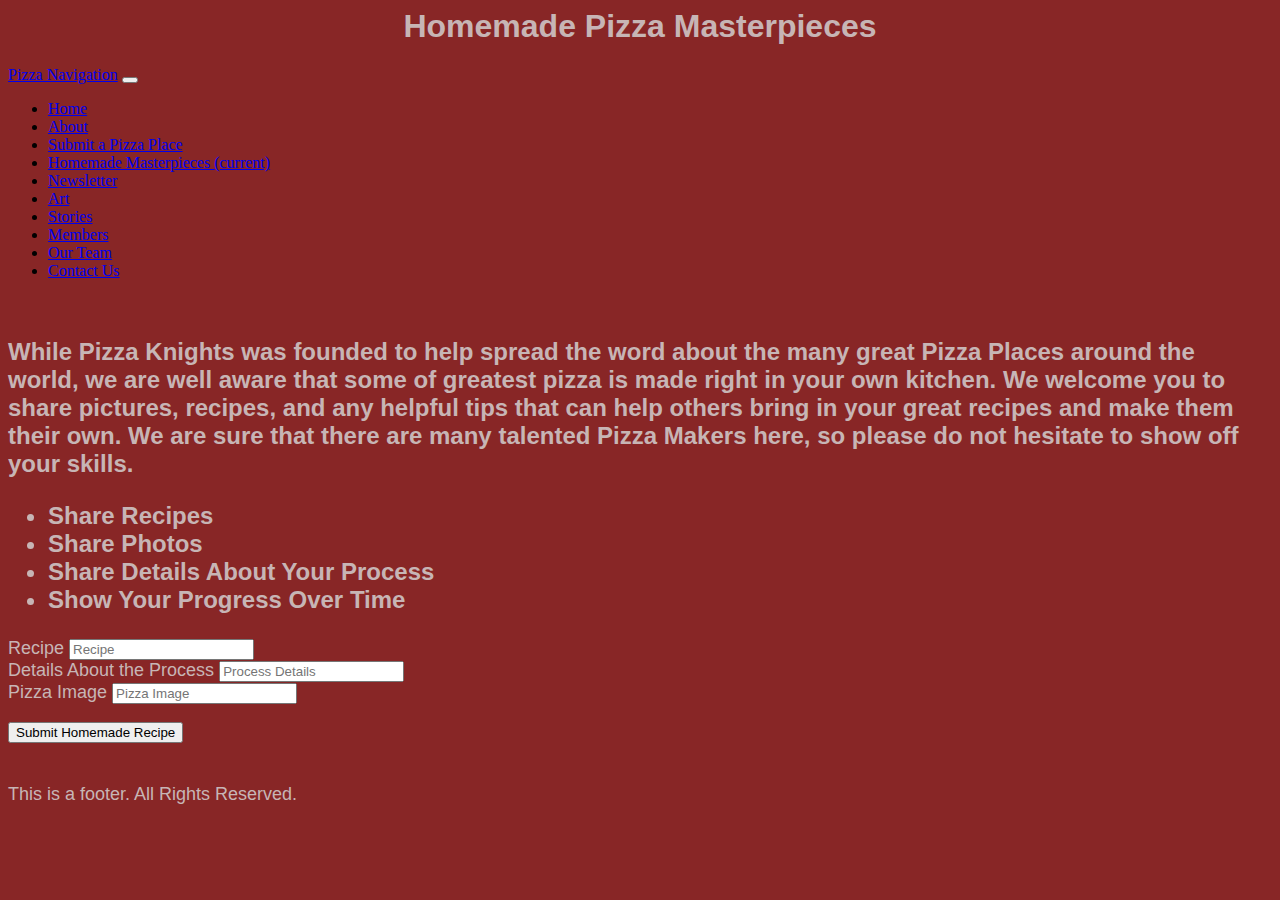
<file: homemade.html>
<html lang="en">
  <head>
    <meta charset="UTF-8" />
    <meta http-equiv="X-UA-Compatible" content="IE=edge" />
    <meta name="viewport" content="width=device-width, initial-scale=1.0" />
    <!-- links to CSS styling -->
    <link
      href="https://cdn.jsdelivr.net/npm/bootstrap@5.1.3/dist/css/bootstrap.min.css"
      rel="stylesheet"
      integrity="sha384-1BmE4kWBq78iYhFldvKuhfTAU6auU8tT94WrHftjDbrCEXSU1oBoqyl2QvZ6jIW3"
      crossorigin="anonymous"
    />
    <link rel="stylesheet" href="styles.css" />
    <title>Homemade Pizza Masterpieces</title>
  </head>
  <body>
    <h1 id="homemade-header">Homemade Pizza Masterpieces</h1>
    
    <nav class="navbar navbar-expand-lg navbar-light bg-light">
        <a class="navbar-brand" href="#">Pizza Navigation</a>
        <button
          class="navbar-toggler"
          type="button"
          data-toggle="collapse"
          data-target="#navbarSupportedContent"
          aria-controls="navbarSupportedContent"
          aria-expanded="false"
          aria-label="Toggle navigation"
        >
          <span class="navbar-toggler-icon"></span>
        </button>
  
        <div class="collapse navbar-collapse" id="navbarSupportedContent">
          <ul class="navbar-nav mr-auto">
            <li class="nav-item active">
              <a class="nav-link" href="index.html"
                >Home </a
              >
            </li>
            <li class="nav-item">
              <a class="nav-link" href="about.html">About </a>
            </li>
            <li class="nav-item">
                <a class="nav-link" href="shops.html">Submit a Pizza Place</a>
            </li>
            <li class="nav-item">
                <a class="nav-link" href="homemade.html">Homemade Masterpieces <span class="sr-only">(current)</span></a>
            </li>
            <li class="nav-item">
                <a class="nav-link" href="newsletter.html">Newsletter</a>
            </li>
            <li class="nav-item">
                <a class="nav-link" href="pizza-art.html">Art</a>
            </li>
            <li class="nav-item">
                <a class="nav-link" href="pizza-stories.html">Stories</a>
            </li>
            <li class="nav-item">
                <a class="nav-link" href="users.html">Members</a>
            </li>
            <li class="nav-item">
                <a class="nav-link" href="team.html">Our Team</a>
            </li>
            <li class="nav-item">
                <a class="nav-link" href="contact.html">Contact Us</a>
            </li>
           
              
      </nav>

      <br>


    <div id="homemade-div-1">
      <p id="homemade-paragraph-1">
        While Pizza Knights was founded to help spread the word about the many
        great Pizza Places around the world, we are well aware that some of
        greatest pizza is made right in your own kitchen. We welcome you to
        share pictures, recipes, and any helpful tips that can help others bring
        in your great recipes and make them their own. We are sure that there
        are many talented Pizza Makers here, so please do not hesitate to show
        off your skills.
      </p>
      <ul id="homemade-list-1">
        <li>Share Recipes</li>
        <li>Share Photos</li>
        <li>Share Details About Your Process</li>
        <li>Show Your Progress Over Time</li>
      </ul>
      <!-- Unordered List uses bullet points -->
    </div>
    <div id="homemade-div-2">
        <form>
            <div class="form-group">
              <label for="recipe">Recipe</label>
              <input type="text" class="form-control" id="recipe-name" placeholder="Recipe">
            </div>
            <div class="form-group">
              <label for="details">Details About the Process</label>
              <input type="text" class="form-control" id="details" placeholder="Process Details">
            </div>
            <div class="form-group">
                <label for="pizza-image">Pizza Image</label>
                <input type="text" class="form-control" id="pizza-image" placeholder="Pizza Image">
            </div>
          </form>
          <button type="button" id="homemade-button" class="btn btn-dark">Submit Homemade Recipe</button>
    </div>
    <div class="msg" id="msg-1-homemade"></div>
    <ul id="homemade-list"></ul>
    <footer id="homemade-footer">This is a footer. All Rights Reserved.</footer>
    <script src="homemade.js"></script>
  </body>
</html>
</file>
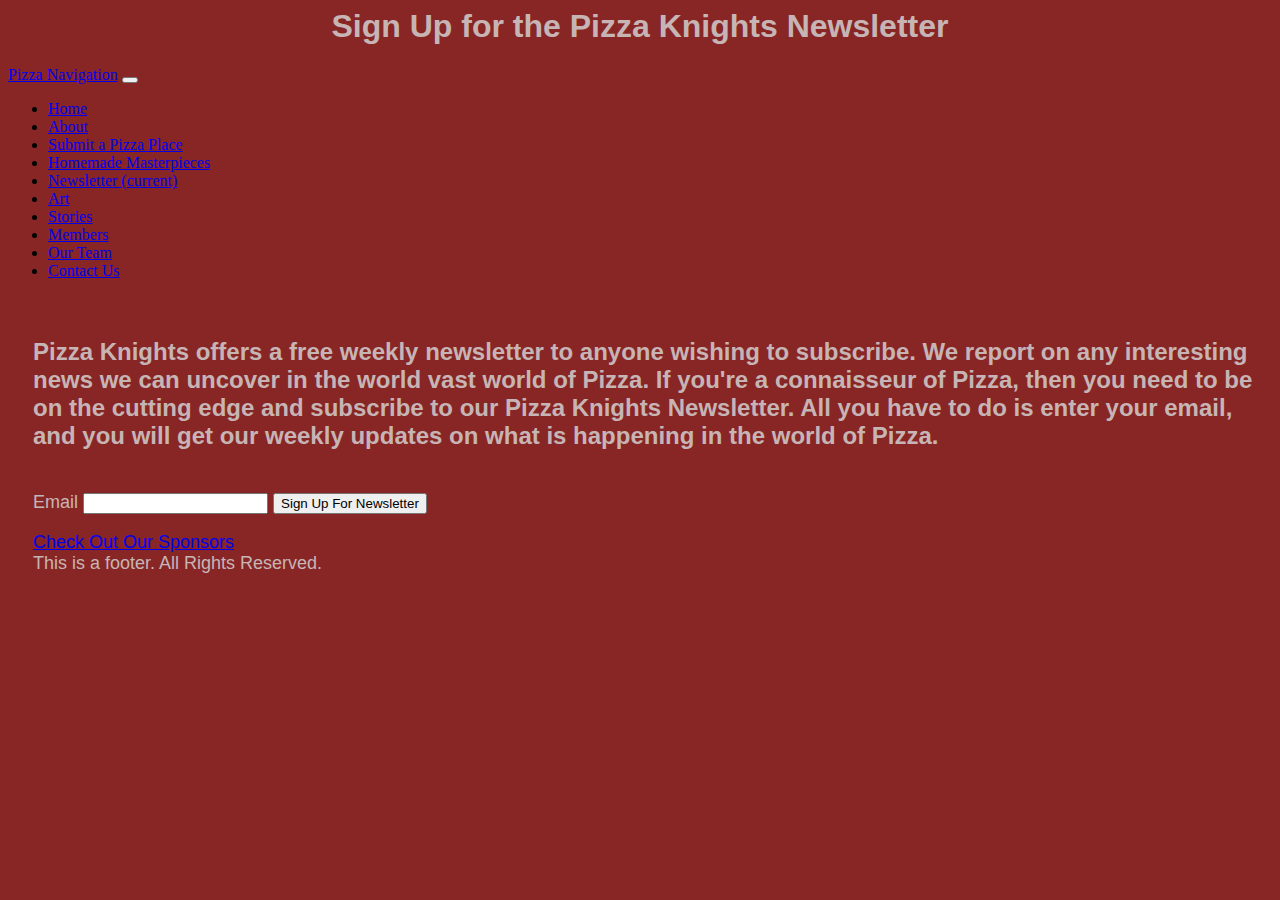
<file: newsletter.html>
<html lang="en">
  <head>
    <meta charset="UTF-8" />
    <meta http-equiv="X-UA-Compatible" content="IE=edge" />
    <meta name="viewport" content="width=device-width, initial-scale=1.0" />
    <title>Pizza Knights Newsletter</title>
    <!-- Links CSS to HTML page -->
    <link
      href="https://cdn.jsdelivr.net/npm/bootstrap@5.1.3/dist/css/bootstrap.min.css"
      rel="stylesheet"
      integrity="sha384-1BmE4kWBq78iYhFldvKuhfTAU6auU8tT94WrHftjDbrCEXSU1oBoqyl2QvZ6jIW3"
      crossorigin="anonymous"
    />
    <link rel="stylesheet" href="styles.css" />
  </head>
  <body>
    <h1 id="newsletter-header">Sign Up for the Pizza Knights Newsletter</h1>

    <nav class="navbar navbar-expand-lg navbar-light bg-light">
        <a class="navbar-brand" href="#">Pizza Navigation</a>
        <button
          class="navbar-toggler"
          type="button"
          data-toggle="collapse"
          data-target="#navbarSupportedContent"
          aria-controls="navbarSupportedContent"
          aria-expanded="false"
          aria-label="Toggle navigation"
        >
          <span class="navbar-toggler-icon"></span>
        </button>
  
        <div class="collapse navbar-collapse" id="navbarSupportedContent">
          <ul class="navbar-nav mr-auto">
            <li class="nav-item active">
              <a class="nav-link" href="index.html"
                >Home </a
              >
            </li>
            <li class="nav-item">
              <a class="nav-link" href="about.html">About </a>
            </li>
            <li class="nav-item">
                <a class="nav-link" href="shops.html">Submit a Pizza Place</a>
            </li>
            <li class="nav-item">
                <a class="nav-link" href="homemade.html">Homemade Masterpieces </a>
            </li>
            <li class="nav-item">
                <a class="nav-link" href="newsletter.html">Newsletter <span class="sr-only">(current)</span></a>
            </li>
            <li class="nav-item">
                <a class="nav-link" href="pizza-art.html">Art</a>
            </li>
            <li class="nav-item">
                <a class="nav-link" href="pizza-stories.html">Stories</a>
            </li>
            <li class="nav-item">
                <a class="nav-link" href="users.html">Members</a>
            </li>
            <li class="nav-item">
                <a class="nav-link" href="team.html">Our Team</a>
            </li>
            <li class="nav-item">
                <a class="nav-link" href="contact.html">Contact Us</a>
            </li>
           
              
      </nav>

      <br>

    <div id="newsletter-master-div">
    <div id="newsletter-div-1">
      <p id="newsletter-paragraph-1">
        Pizza Knights offers a free weekly newsletter to anyone wishing to
        subscribe. We report on any interesting news we can uncover in the world
        vast world of Pizza. If you're a connaisseur of Pizza, then you need to
        be on the cutting edge and subscribe to our Pizza Knights Newsletter.
        All you have to do is enter your email, and you will get our weekly
        updates on what is happening in the world of Pizza.
      </p>
    </div>
    <br>
    <div id="newsletter-form-div">
      <form action="process.php" method="POST">
        <label>Email</label>
        <input type="text" name="email" />
        <button type="button" class="btn btn-dark">Sign Up For Newsletter</button>
      </form>
    </div>
    <div id="newsletter-div-2">
      <aside id="newsletter-aside-1">
        <a
          id="newsletter-aside-link-1"
          href="https://pizzaranch.com"
          target="_blank"
          >Check Out Our Sponsors</a
        >
      </aside>
    </div>
    <footer id="newsletter-footer">
      This is a footer. All Rights Reserved.
    </footer>
  </div>
    <script src="newsletter.js"></script>
  </body>
</html>
</file>
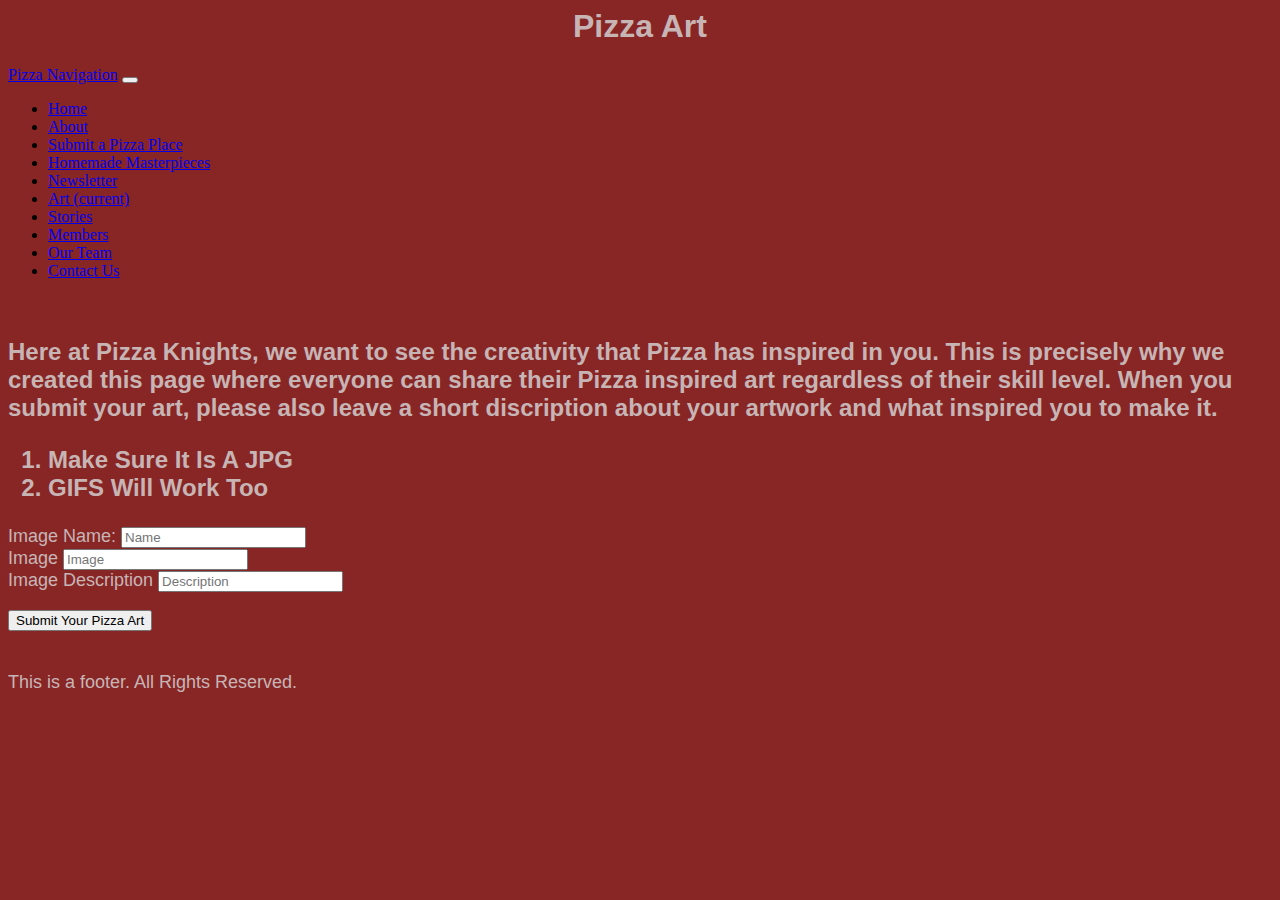
<file: pizza-art.html>
<html lang="en">
  <head>
    <meta charset="UTF-8" />
    <meta http-equiv="X-UA-Compatible" content="IE=edge" />
    <meta name="viewport" content="width=device-width, initial-scale=1.0" />
    <title>Pizza Art</title>
    <!-- This links HTML page to CSS stylesheets -->
    <link
      href="https://cdn.jsdelivr.net/npm/bootstrap@5.1.3/dist/css/bootstrap.min.css"
      rel="stylesheet"
      integrity="sha384-1BmE4kWBq78iYhFldvKuhfTAU6auU8tT94WrHftjDbrCEXSU1oBoqyl2QvZ6jIW3"
      crossorigin="anonymous"
    />
    <link rel="stylesheet" href="styles.css" />
  </head>
  <body>
    <h1 id="pizza-art-header">Pizza Art</h1>
    <nav class="navbar navbar-expand-lg navbar-light bg-light">
        <a class="navbar-brand" href="#">Pizza Navigation</a>
        <button
          class="navbar-toggler"
          type="button"
          data-toggle="collapse"
          data-target="#navbarSupportedContent"
          aria-controls="navbarSupportedContent"
          aria-expanded="false"
          aria-label="Toggle navigation"
        >
          <span class="navbar-toggler-icon"></span>
        </button>
  
        <div class="collapse navbar-collapse" id="navbarSupportedContent">
          <ul class="navbar-nav mr-auto">
            <li class="nav-item active">
              <a class="nav-link" href="index.html"
                >Home </a
              >
            </li>
            <li class="nav-item">
              <a class="nav-link" href="about.html">About </a>
            </li>
            <li class="nav-item">
                <a class="nav-link" href="shops.html">Submit a Pizza Place</a>
            </li>
            <li class="nav-item">
                <a class="nav-link" href="homemade.html">Homemade Masterpieces </a>
            </li>
            <li class="nav-item">
                <a class="nav-link" href="newsletter.html">Newsletter</a>
            </li>
            <li class="nav-item">
                <a class="nav-link" href="pizza-art.html">Art <span class="sr-only">(current)</span></a>
            </li>
            <li class="nav-item">
                <a class="nav-link" href="pizza-stories.html">Stories</a>
            </li>
            <li class="nav-item">
                <a class="nav-link" href="users.html">Members</a>
            </li>
            <li class="nav-item">
                <a class="nav-link" href="team.html">Our Team</a>
            </li>
            <li class="nav-item">
                <a class="nav-link" href="contact.html">Contact Us</a>
            </li>
           
              
      </nav>

      <br>

    <div id="pizza-art-div-1">
      <p>
        Here at Pizza Knights, we want to see the creativity that Pizza has
        inspired in you. This is precisely why we created this page where
        everyone can share their Pizza inspired art regardless of their skill
        level. When you submit your art, please also leave a short discription
        about your artwork and what inspired you to make it.
      </p>
      <ol id="art-list-1">
        <li>Make Sure It Is A JPG</li>
        <li>GIFS Will Work Too</li>
      </ol>
      <!-- Ordered List is ordered by numbers -->
    </div>
    <div id="art-form-div">
        <form>
            <div class="form-group">
              <label for="image-name">Image Name:</label>
              <input type="text" class="form-control" id="art-name" placeholder="Name">
            </div>
            <div class="form-group">
              <label for="image">Image</label>
              <input type="text" class="form-control" id="art-image" placeholder="Image">
            </div>
            <div class="form-group">
                <label for="image-description">Image Description</label>
                <input type="text" class="form-control" id="art-description" placeholder="Description">
            </div>
          </form>
          <button type="button" class="btn btn-dark" id="art-submit-btn">Submit Your Pizza Art</button>
    </div>
  
    <div class="msg" id="msg-1-art"></div>
    
    
    <ul id="pizza-art-list"></ul>
    <ul id="edit-pizza-art"></ul>
    <footer id="pizza-art-footer">
      This is a footer. All Rights Reserved.
    </footer>
    <script src="pizza-art.js"></script>
  </body>
</html>
</file>
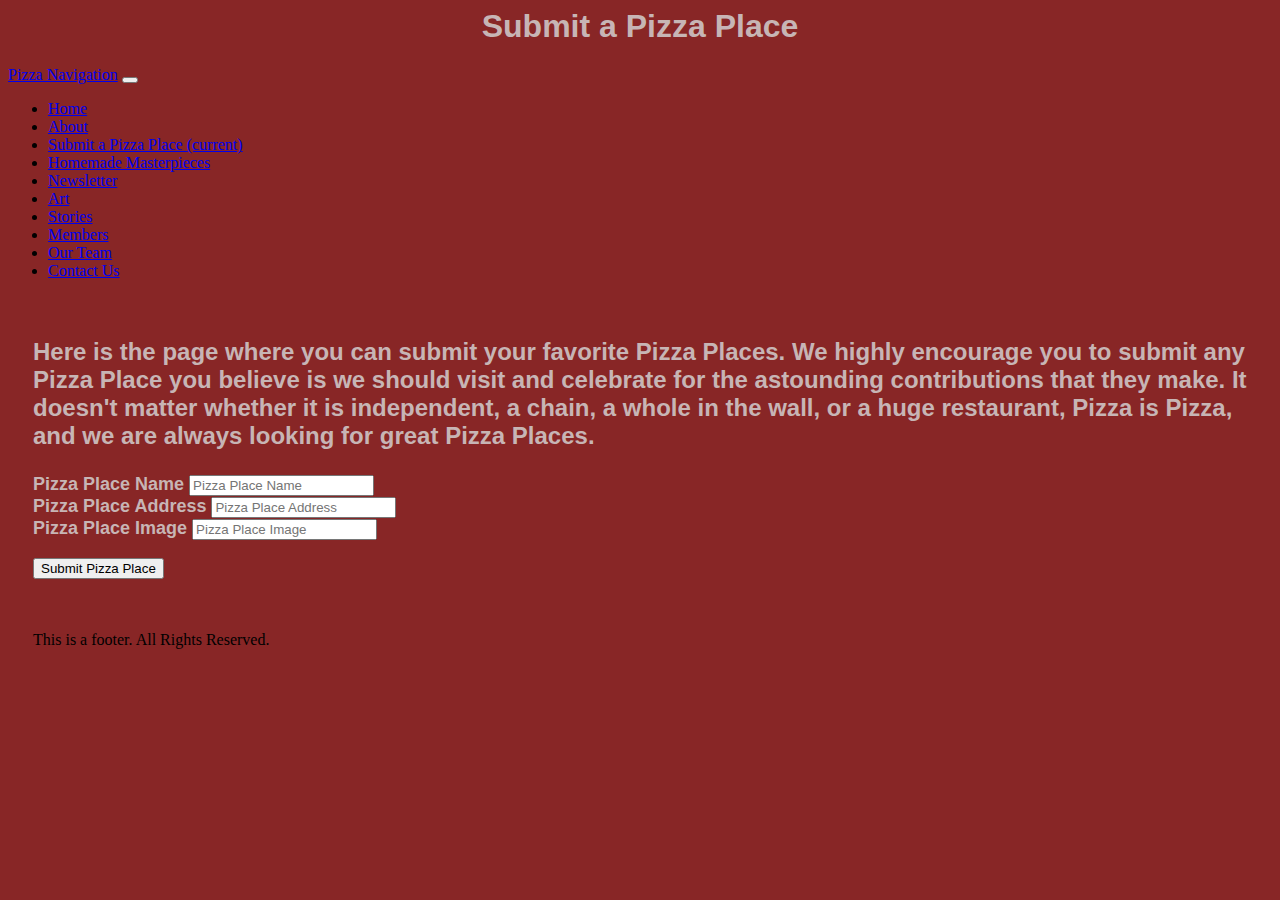
<file: shops.html>
<html lang="en">
  <head>
    <meta charset="UTF-8" />
    <meta http-equiv="X-UA-Compatible" content="IE=edge" />
    <meta name="viewport" content="width=device-width, initial-scale=1.0" />
    <title>Pizza Shops Page</title>
    <!-- links HTML page to CSS Styling-->
    <link
      href="https://cdn.jsdelivr.net/npm/bootstrap@5.1.3/dist/css/bootstrap.min.css"
      rel="stylesheet"
      integrity="sha384-1BmE4kWBq78iYhFldvKuhfTAU6auU8tT94WrHftjDbrCEXSU1oBoqyl2QvZ6jIW3"
      crossorigin="anonymous"
    />
    <link rel="stylesheet" href="styles.css" />
  </head>
  <body>
    <h1 id="shops-header">Submit a Pizza Place</h1>
    
    <nav class="navbar navbar-expand-lg navbar-light bg-light">
        <a class="navbar-brand" href="#">Pizza Navigation</a>
        <button
          class="navbar-toggler"
          type="button"
          data-toggle="collapse"
          data-target="#navbarSupportedContent"
          aria-controls="navbarSupportedContent"
          aria-expanded="false"
          aria-label="Toggle navigation"
        >
          <span class="navbar-toggler-icon"></span>
        </button>
  
        <div class="collapse navbar-collapse" id="navbarSupportedContent">
          <ul class="navbar-nav mr-auto">
            <li class="nav-item active">
              <a class="nav-link" href="index.html"
                >Home </a
              >
            </li>
            <li class="nav-item">
              <a class="nav-link" href="about.html">About </a>
            </li>
            <li class="nav-item">
                <a class="nav-link" href="shops.html">Submit a Pizza Place <span class="sr-only">(current)</span></a>
            </li>
            <li class="nav-item">
                <a class="nav-link" href="homemade.html">Homemade Masterpieces</a>
            </li>
            <li class="nav-item">
                <a class="nav-link" href="newsletter.html">Newsletter</a>
            </li>
            <li class="nav-item">
                <a class="nav-link" href="pizza-art.html">Art</a>
            </li>
            <li class="nav-item">
                <a class="nav-link" href="pizza-stories.html">Stories</a>
            </li>
            <li class="nav-item">
                <a class="nav-link" href="users.html">Members</a>
            </li>
            <li class="nav-item">
                <a class="nav-link" href="team.html">Our Team</a>
            </li>
            <li class="nav-item">
                <a class="nav-link" href="contact.html">Contact Us</a>
            </li>
           
              
      </nav>

      <br>

    <div id="master-shops-div">
    <div id="shops-intro">
      <p id="shops-intro-paragraph">
        Here is the page where you can submit your favorite Pizza Places. We
        highly encourage you to submit any Pizza Place you believe is we should
        visit and celebrate for the astounding contributions that they make. It
        doesn't matter whether it is independent, a chain, a whole in the wall,
        or a huge restaurant, Pizza is Pizza, and we are always looking for
        great Pizza Places.
      </p>
    </div>
    <div id="shops-form-div">
        <form>
            <div class="form-group">
              <label for="shop-name">Pizza Place Name</label>
              <input type="text" class="form-control" id="shop-name" placeholder="Pizza Place Name">
            </div>
            <div class="form-group">
              <label for="shop-address">Pizza Place Address</label>
              <input type="text" class="form-control" id="shop-address" placeholder="Pizza Place Address">
            </div>
            <div class="form-group">
                <label for="shop-image">Pizza Place Image</label>
                <input type="text" class="form-control" id="shop-image" placeholder="Pizza Place Image">
            </div>
          </form>
          <button type="button" id="shops-button" class="btn btn-dark">Submit Pizza Place</button>
    </div>
    
    <br>
    <div class="msg" id="msg-1-shops"></div>
    <br>

    <ul id="shops-list"></ul>
   
    <footer id="shops-footer">This is a footer. All Rights Reserved.</footer>
    <script src="shops.js"></script>
  </div>
  </body>
</html>
</file>
<file: styles.css>
#main-header {
  color: rgb(199, 181, 181);
  font-family: "Gill Sans", "Gill Sans MT", Calibri, "Trebuchet MS", sans-serif;
  text-align: center;
  font-weight: 700;
  margin-left: auto;
  margin-right: auto;
}

#contact-header {
  color: rgb(199, 181, 181);
  font-family: "Gill Sans", "Gill Sans MT", Calibri, "Trebuchet MS", sans-serif;
  text-align: center;
  font-weight: 700;
  margin-left: auto;
  margin-right: auto;
}

#team-header {
  color: rgb(199, 181, 181);
  font-family: "Gill Sans", "Gill Sans MT", Calibri, "Trebuchet MS", sans-serif;
  text-align: center;
  font-weight: 700;
  margin-left: auto;
  margin-right: auto;
}

#team-header-2 {
  color: rgb(199, 181, 181);
  font-family: "Gill Sans", "Gill Sans MT", Calibri, "Trebuchet MS", sans-serif;
  text-align: center;
  font-weight: 700;
  margin-left: auto;
  margin-right: auto;
}

#pizza-stories-header {
  color: rgb(199, 181, 181);
  font-family: "Gill Sans", "Gill Sans MT", Calibri, "Trebuchet MS", sans-serif;
  text-align: center;
  font-weight: 700;
  margin-left: auto;
  margin-right: auto;
}

#pizza-art-header {
  color: rgb(199, 181, 181);
  font-family: "Gill Sans", "Gill Sans MT", Calibri, "Trebuchet MS", sans-serif;
  text-align: center;
  font-weight: 700;
  margin-left: auto;
  margin-right: auto;
}

#newsletter-header {
  color: rgb(199, 181, 181);
  font-family: "Gill Sans", "Gill Sans MT", Calibri, "Trebuchet MS", sans-serif;
  text-align: center;
  font-weight: 700;
  margin-left: auto;
  margin-right: auto;
}

#pizza-art-div-1 {
  font-weight: 600;
}

#newsletter-form-div {
  font-weight: 400;
}

#newsletter-paragraph-1 {
  font-weight: 600;
}

#about-aside-div {
  font-weight: 300;
}

#homemade-list-1 {
  font-weight: 600;
}

#first-div {
  color: rgb(199, 181, 181);
  font-family: sans-serif;
  font-size: x-large;
  font-weight: 600;
}

#footer-1 {
  color: rgb(199, 181, 181);
  font-family: sans-serif;
}

#main-link-div {
  color: rgb(199, 181, 181);
  font-family: sans-serif;
  font-size: large;
}

#about-header {
  color: rgb(199, 181, 181);
  font-family: "Gill Sans", "Gill Sans MT", Calibri, "Trebuchet MS", sans-serif;
  text-align: center;
  font-weight: 700;
}

#about-footer {
  color: rgb(199, 181, 181);
  font-family: sans-serif;
  font-size: x-large;
}

#first-about-paragraph {
  color: rgb(199, 181, 181);
  font-family: sans-serif;
  font-size: x-large;
  font-weight: 600;
  margin-left: 25px;
}

#shops-form-div {
  font-weight: 600;
}

#shops-header {
  color: rgb(199, 181, 181);
  font-family: "Gill Sans", "Gill Sans MT", Calibri, "Trebuchet MS", sans-serif;
  text-align: center;
  font-weight: 700;
  margin-left: auto;
  margin-right: auto;
}

#homemade-header {
  color: rgb(199, 181, 181);
  font-family: "Gill Sans", "Gill Sans MT", Calibri, "Trebuchet MS", sans-serif;
  text-align: center;
  font-weight: 700;
  margin-left: auto;
  margin-right: auto;
}

#users-header {
  color: rgb(199, 181, 181);
  font-family: "Gill Sans", "Gill Sans MT", Calibri, "Trebuchet MS", sans-serif;
  text-align: center;
  font-weight: 700;
  margin-left: auto;
  margin-right: auto;
}

#about-links-div {
  color: rgb(199, 181, 181);
  font-family: sans-serif;
  font-size: large;
}

#second-about-div {
  color: rgb(199, 181, 181);
  font-family: sans-serif;
  font-size: x-large;
}

#shops-intro {
  color: rgb(199, 181, 181);
  font-family: sans-serif;
  font-size: x-large;
  font-weight: 600;
}

#shops-links-div {
  color: rgb(199, 181, 181);
  font-family: sans-serif;
  font-size: large;
}

#homemade-links-div {
  color: rgb(199, 181, 181);
  font-family: sans-serif;
  font-size: large;
}

#homemade-paragraph-1 {
  color: rgb(199, 181, 181);
  font-family: sans-serif;
  font-size: x-large;
  font-weight: 600;
}

#homemade-footer {
  color: rgb(199, 181, 181);
  font-family: sans-serif;
  font-size: large;
}

#newsletter-link-div {
  color: rgb(199, 181, 181);
  font-family: sans-serif;
  font-size: large;
}

#newsletter-div-1 {
  color: rgb(199, 181, 181);
  font-family: sans-serif;
  font-size: x-large;
}

#newsletter-footer {
  color: rgb(199, 181, 181);
  font-family: sans-serif;
  font-size: large;
}

#newsletter-div-2 {
  color: rgb(199, 181, 181);
  font-family: sans-serif;
  font-size: large;
}

#pizza-art-link-div {
  color: rgb(199, 181, 181);
  font-family: sans-serif;
  font-size: large;
}

#pizza-art-div-1 {
  color: rgb(199, 181, 181);
  font-family: sans-serif;
  font-size: x-large;
}

#pizza-art-footer {
  color: rgb(199, 181, 181);
  font-family: sans-serif;
  font-size: large;
}

#pizza-stories-links-div {
  color: rgb(199, 181, 181);
  font-family: sans-serif;
  font-size: large;
}

#pizza-stories-div-1 {
  color: rgb(199, 181, 181);
  font-family: sans-serif;
  font-size: x-large;
}

#stories-footer {
  color: rgb(199, 181, 181);
  font-family: sans-serif;
  font-size: large;
}

#story-1-header {
  color: rgb(199, 181, 181);
  font-family: sans-serif;
}

#pizza-story-text-1 {
  color: rgb(199, 181, 181);
  font-family: sans-serif;
  font-size: x-large;
}

#stories-aside {
  color: rgb(199, 181, 181);
  font-family: sans-serif;
  font-size: large;
}

#pizza-story-1-image {
  border: 4px solid rgb(199, 181, 181);
}

#story-2-header {
  color: rgb(199, 181, 181);
  font-family: sans-serif;
}

#pizza-story-text-2 {
  color: rgb(199, 181, 181);
  font-family: sans-serif;
  font-size: x-large;
}

#pizza-story-2-image {
  border: 4px solid rgb(199, 181, 181);
}

#users-links-div {
  color: rgb(199, 181, 181);
  font-family: sans-serif;
  font-size: large;
}

#contact-links-div {
  color: rgb(199, 181, 181);
  font-family: sans-serif;
  font-size: large;
}

#pizza-contact-image-1 {
  border: 7px solid rgb(199, 181, 181);
}

#contact-div-1 {
  color: rgb(199, 181, 181);
  font-family: sans-serif;
  font-size: x-large;
}

#contact-footer {
  color: rgb(199, 181, 181);
  font-family: sans-serif;
  font-size: large;
}

#users-footer {
  color: rgb(199, 181, 181);
  font-family: sans-serif;
  font-size: large;
}

#homemade-list-1 {
  color: rgb(199, 181, 181);
  font-family: sans-serif;
  font-size: x-large;
}

#newsletter-form-div {
  color: rgb(199, 181, 181);
  font-family: sans-serif;
  font-size: large;
}

#homemade-div-2 {
  color: rgb(199, 181, 181);
  font-family: sans-serif;
  font-size: large;
}

#shops-form-div {
  color: rgb(199, 181, 181);
  font-family: sans-serif;
  font-size: large;
}

#art-form-div {
  color: rgb(199, 181, 181);
  font-family: sans-serif;
  font-size: large;
}

#stories-form-div {
  color: rgb(199, 181, 181);
  font-family: sans-serif;
  font-size: large;
}

#users-form-div {
  color: rgb(199, 181, 181);
  font-family: sans-serif;
  font-size: large;
}

#contact-form-div {
  color: rgb(199, 181, 181);
  font-family: sans-serif;
  font-size: large;
}

#about-image-1 {
  
  display: block;
  margin-left: auto;
  margin-right: auto;
}

#pizza-image-1 {
  
  display: block;
  margin-left: auto;
  margin-right: auto;
  height: 750;
  width: 850;
}

#team-links-div {
  color: rgb(199, 181, 181);
  font-family: sans-serif;
  font-size: large;
}

#team-div-1 {
  color: rgb(199, 181, 181);
  font-family: sans-serif;
  font-size: x-large;
}

#team-header-2 {
  color: rgb(199, 181, 181);
  font-family: sans-serif;
}

#team-member-header-1 {
  color: rgb(199, 181, 181);
  font-family: sans-serif;
}

#team-image-1 {
  border: 9px solid rgb(199, 181, 181);
}

body {
  background: rgb(136, 38, 38);
}

#msg-1-shops {
  color: rgb(199, 181, 181);
  font-family: "Gill Sans", "Gill Sans MT", Calibri, "Trebuchet MS", sans-serif;
  text-align: center;
  font-weight: 700;
  margin-left: auto;
  margin-right: auto;
  font-size: large;
}

#msg-1-homemade {
  color: rgb(199, 181, 181);
  font-family: "Gill Sans", "Gill Sans MT", Calibri, "Trebuchet MS", sans-serif;
  text-align: center;
  font-weight: 700;
  margin-left: auto;
  margin-right: auto;
  font-size: large;
}

#msg-1-art {
  color: rgb(199, 181, 181);
  font-family: "Gill Sans", "Gill Sans MT", Calibri, "Trebuchet MS", sans-serif;
  text-align: center;
  font-weight: 700;
  margin-left: auto;
  margin-right: auto;
  font-size: large;
}

#msg-1-story {
  color: rgb(199, 181, 181);
  font-family: "Gill Sans", "Gill Sans MT", Calibri, "Trebuchet MS", sans-serif;
  text-align: center;
  font-weight: 700;
  margin-left: auto;
  margin-right: auto;
  font-size: large;
}

.shop-name-header {
  color: rgb(199, 181, 181);
  font-family: "Gill Sans", "Gill Sans MT", Calibri, "Trebuchet MS", sans-serif;
}

.homemade-name-header {
  color: rgb(199, 181, 181);
  font-family: "Gill Sans", "Gill Sans MT", Calibri, "Trebuchet MS", sans-serif;
}

.homemade-details-header {
  color: rgb(199, 181, 181);
  font-family: "Gill Sans", "Gill Sans MT", Calibri, "Trebuchet MS", sans-serif;
}

.shop-address-header {
  color: rgb(199, 181, 181);
  font-family: "Gill Sans", "Gill Sans MT", Calibri, "Trebuchet MS", sans-serif;
}

.pizza-art-header {
  color: rgb(199, 181, 181);
  font-family: "Gill Sans", "Gill Sans MT", Calibri, "Trebuchet MS", sans-serif;
}

.class-user-name {
  color: rgb(199, 181, 181);
  font-family: "Gill Sans", "Gill Sans MT", Calibri, "Trebuchet MS", sans-serif;
}

.story-title {
  color: rgb(199, 181, 181);
  font-family: "Gill Sans", "Gill Sans MT", Calibri, "Trebuchet MS", sans-serif;
}

.story-text {
  color: rgb(199, 181, 181);
  font-family: "Gill Sans", "Gill Sans MT", Calibri, "Trebuchet MS", sans-serif;
}

#story-submit-btn {
  margin-bottom: 25px;
}

.pizza-art-description {
  color: rgb(199, 181, 181);
  font-family: "Gill Sans", "Gill Sans MT", Calibri, "Trebuchet MS", sans-serif;
}

.class-user-location {
  color: rgb(199, 181, 181);
  font-family: "Gill Sans", "Gill Sans MT", Calibri, "Trebuchet MS", sans-serif;
}

.shop-image {
  border: 9px solid rgb(199, 181, 181);
}

.story-image {
  border: 9px solid rgb(199, 181, 181);
}

.homemade-image {
  border: 9px solid rgb(199, 181, 181);
}

.class-user-image {
  border: 9px solid rgb(199, 181, 181);
}

.delete-shop-button {
  background-color: rgb(39, 39, 41);
  border-radius: 8px;
  color: azure;
  padding: 14px 40px;
  margin-bottom: 25px;
  margin-right: 25px;
}

.update-story-btn {
  background-color: rgb(39, 39, 41);
  border-radius: 8px;
  color: azure;
  padding: 14px 40px;
  margin-bottom: 25px;
  margin-right: 25px;
}

.story-delete-button {
  background-color: rgb(39, 39, 41);
  border-radius: 8px;
  color: azure;
  padding: 14px 40px;
  margin-bottom: 25px;
  margin-right: 25px;
}

.edit-story-btn {
  background-color: rgb(39, 39, 41);
  border-radius: 8px;
  color: azure;
  padding: 14px 40px;
  margin-bottom: 25px;
  margin-right: 25px;
}

.shop-update-btn {
  background-color: rgb(39, 39, 41);
  border-radius: 8px;
  color: azure;
  padding: 14px 40px;
  margin-bottom: 25px;
}

.homemade-delete-button {
  background-color: rgb(39, 39, 41);
  border-radius: 8px;
  color: azure;
  padding: 14px 40px;
  margin-bottom: 25px;
}

#homemade-button {
  margin-bottom: 25px;
}

#art-submit-btn {
  margin-bottom: 25px;
}

.art-delete-btn {
  background-color: rgb(39, 39, 41);
  border-radius: 8px;
  color: azure;
  padding: 14px 40px;
  margin-bottom: 25px;
  margin-right: 25px;
}

.class-user-delete-btn {
  background-color: rgb(39, 39, 41);
  border-radius: 8px;
  color: azure;
  padding: 14px 40px;
  margin-bottom: 25px;
  margin-right: 25px;
}

.user-update-btn {
  background-color: rgb(39, 39, 41);
  border-radius: 8px;
  color: azure;
  padding: 14px 40px;
  margin-bottom: 25px;
  margin-right: 25px;
}

.user-edit-btn {
  background-color: rgb(39, 39, 41);
  border-radius: 8px;
  color: azure;
  padding: 14px 40px;
  margin-bottom: 25px;
  margin-right: 25px;
}

.art-edit-btn {
  background-color: rgb(39, 39, 41);
  border-radius: 8px;
  color: azure;
  padding: 14px 40px;
  margin-bottom: 25px;
}

.shop-edit-btn {
  background-color: rgb(39, 39, 41);
  border-radius: 8px;
  color: azure;
  padding: 14px 40px;
  margin-bottom: 25px;
}

.art-update-btn {
  background-color: rgb(39, 39, 41);
  border-radius: 8px;
  color: azure;
  padding: 14px 40px;
  margin-bottom: 25px;
}

.pizza-art-gallery {
  border: 9px solid rgb(199, 181, 181);
  margin-bottom: 20px;
}

#navSupportedContent {
  margin-left: 25px;
}

#master-shops-div {
  margin-left: 25px;
}

#newsletter-master-div {
  margin-left: 25px
}

#index-pizza-paragraph-div {
  margin-left: 25px;
}
</file>
